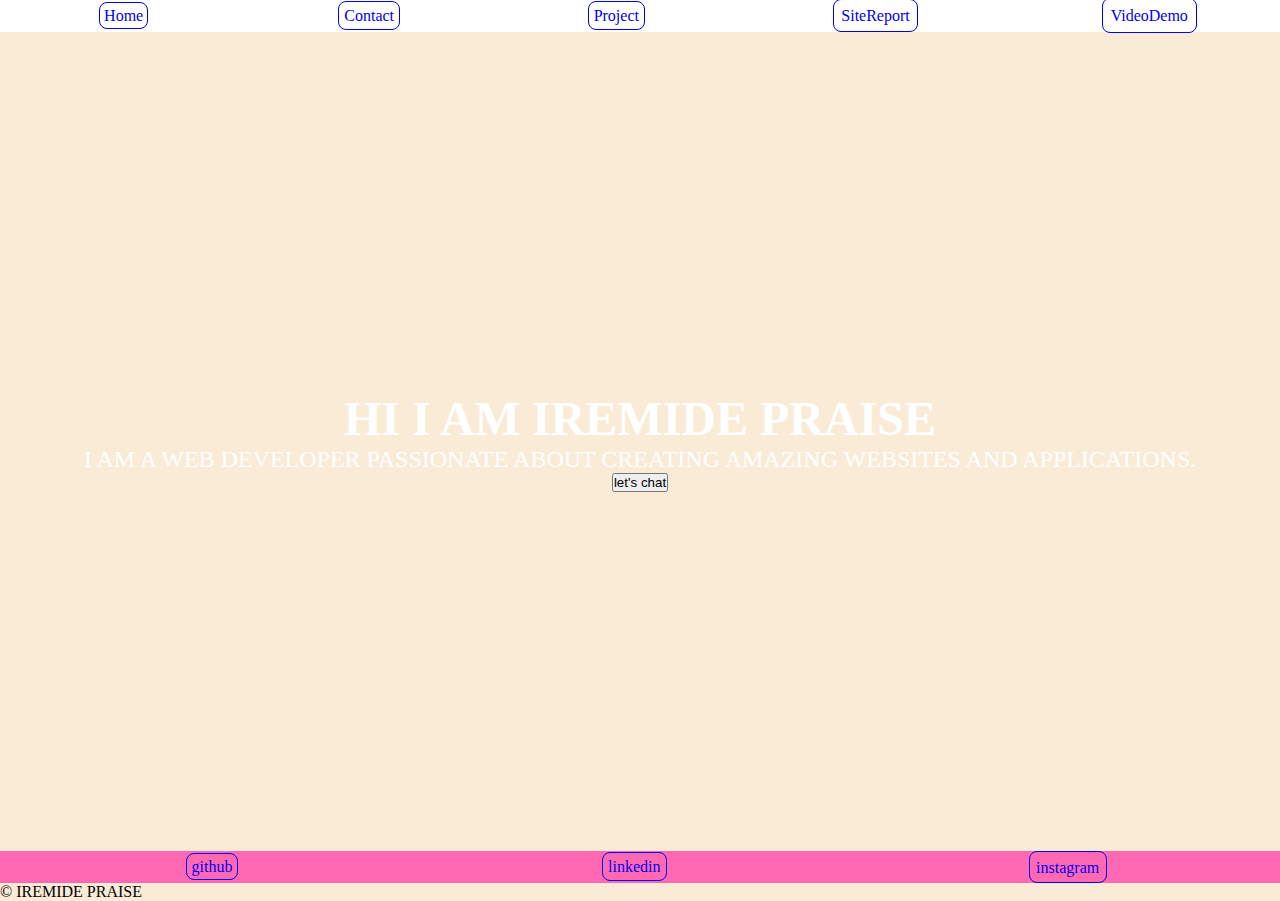
<file: index.html>
<!DOCTYPE html>
<html lang="en">
<head>
    <meta charset="UTF-8">
    <meta name="viewport" content="width=device-width, initial-scale=1.0">
    <title>Index</title>
    <link rel="stylesheet" href="style.css">
    <link rel="stylesheet" href="mobile.css">
        
</head>

    

<body id="clicked">
    
    <!-- nav bar -->
    <nav class="nav_title">
        <ul>
            <li><a href="index.html">Home</a></li>
            <li><a href="contact.html">Contact</a></li>
            <li><a href="project.html">Project</a></li>
            <li><a href="sitereport.html">SiteReport</a></li>
            <li><a href="videoDemo.html">VideoDemo</a></li>
        </ul>
    </nav>
    <!-- main -->

    <main>
        <a href="#clicked" class="showNav on" ></a>
        <a class="showNav off" href="#"></a>
        <!-- <a href="#clicked" class="on">Target on</a> -->
        <!-- <a href="#" class="off">Target off</a> -->

        <h1>HI I AM IREMIDE PRAISE</h1>
        <P>I AM A  WEB DEVELOPER PASSIONATE ABOUT CREATING AMAZING WEBSITES AND APPLICATIONS.</P>
        <button class="move-btn">let's chat</button>
        
        
    </main>

    <!-- footer -->
    <footer  class="nav_title">
        <ul>
         <li><a href="https://github.com/">github</a></li>
         <li><a href="https://www.linkedin.com/feed/?trk=homepage-basic_sign-in-submit">linkedin</a></li>
         <li><a href="https://www.instagram.com">instagram</a></li>
        </ul>
        <p>&copy; IREMIDE PRAISE</p>
 </footer>
    
</body>

</html>
</file>
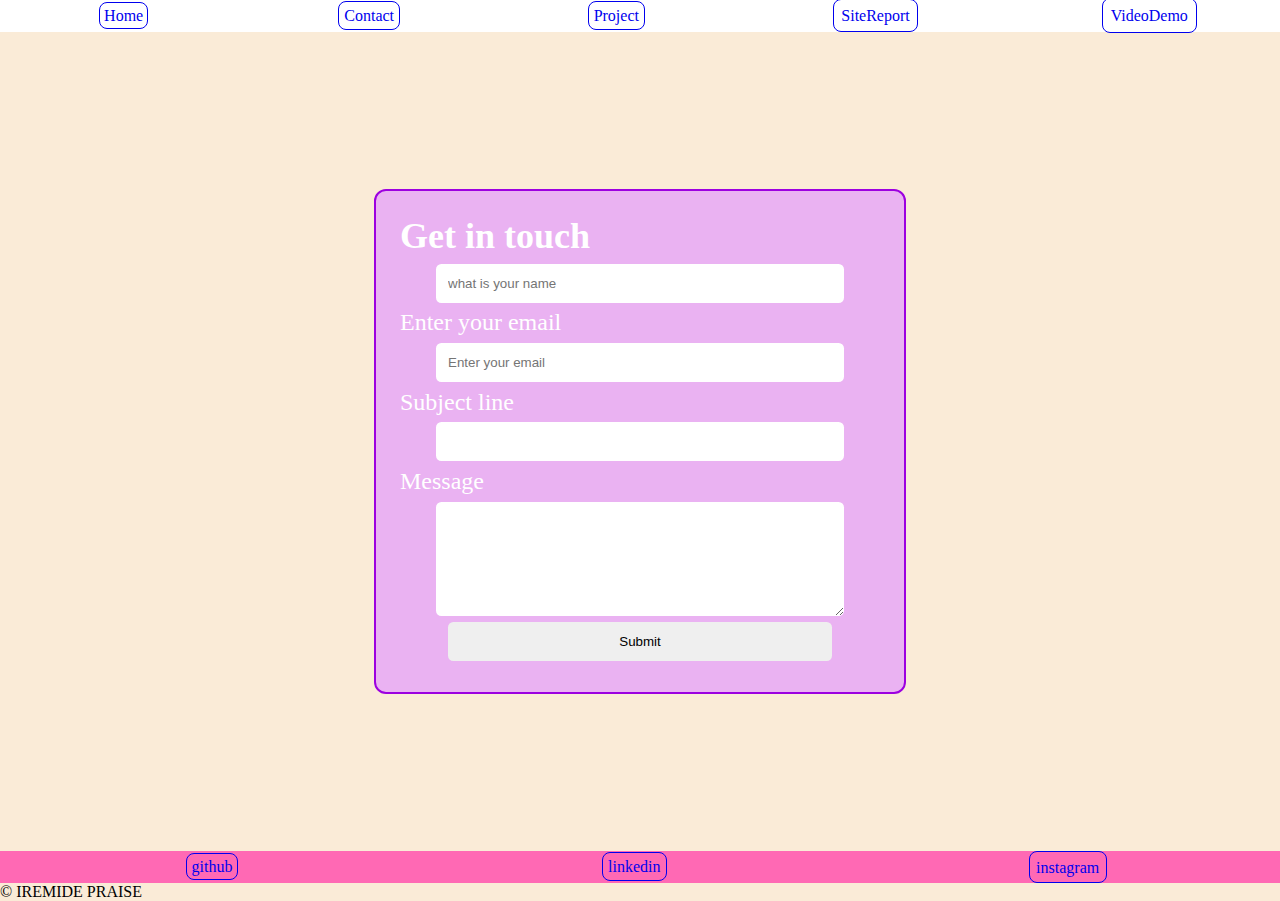
<file: contact.html>
<!DOCTYPE html>
<html lang="en">
<head>
    <meta charset="UTF-8">
    <meta name="viewport" content="width=device-width, initial-scale=1.0">
    <title>Index</title>
    <link rel="stylesheet" href="style.css">
    <link rel="stylesheet" href="mobile.css">
</head>
<body id="clicked">
    <!-- nav bar -->
    <nav class="nav_title">
        <ul>
            <li><a href="index.html">Home</a></li>
            <li><a href="contact.html">Contact</a></li>
            <li><a href="project.html">Project</a></li>
            <li><a href="sitereport.html">SiteReport</a></li>
            <li><a href="videoDemo.html">VideoDemo</a></li>
        </ul>
    </nav>
    <!-- main -->
    <main>
        <a href="#clicked" class="showNav on" ></a>
        <a class="showNav off" href="#" ></a>
        <!-- <a href="#clicked" class="on">Target on</a> -->
        <!-- <a href="#" class="off">Target off</a> -->




      <form action="mailto:akinoshopraise18@gmail.com" method="get" class="form">
          <h2>Get in touch</h2>
          <input type="text" name="name" id="name" placeholder="what is your name" required>
          <label for="email">Enter your email</label>
          <input type="email" name="email" id="email" placeholder="Enter your email" required>
          <label for="subject">Subject line</label>
          <input type="text" name="subject" id="subject" required>
          <label for="message">Message</label>
          <textarea name="message" id="message" rows="6" required></textarea>
          <input type="submit" value="Submit">
      </form>
  </main>

    <!-- footer -->
    <footer  class="nav_title">
        <ul>
            <li><a href="https://github.com/">github</a></li>
            <li><a href="https://www.linkedin.com/feed/?trk=homepage-basic_sign-in-submit">linkedin</a></li>
            <li><a href="https://www.instagram.com">instagram</a></li>
        </ul>
        <p>&copy; IREMIDE PRAISE</p>
 </footer>

</body>

</html>
</file>
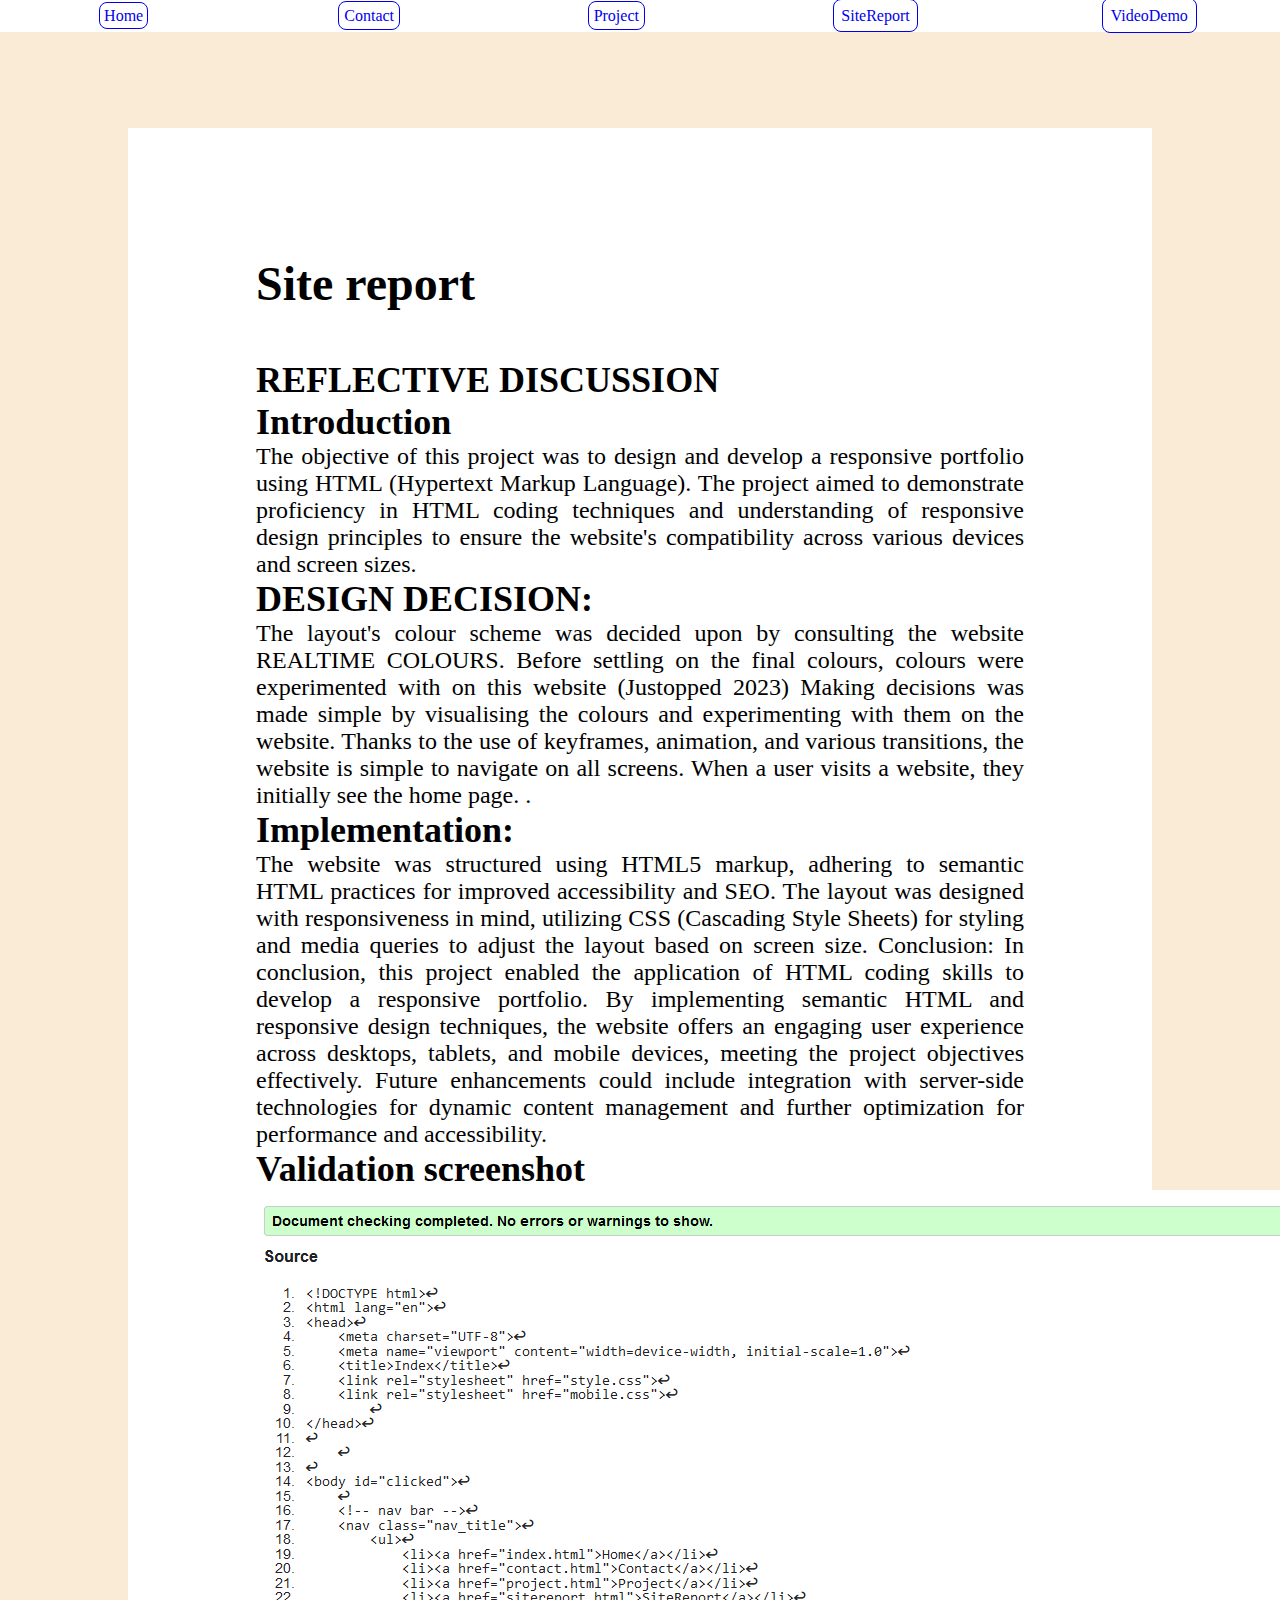
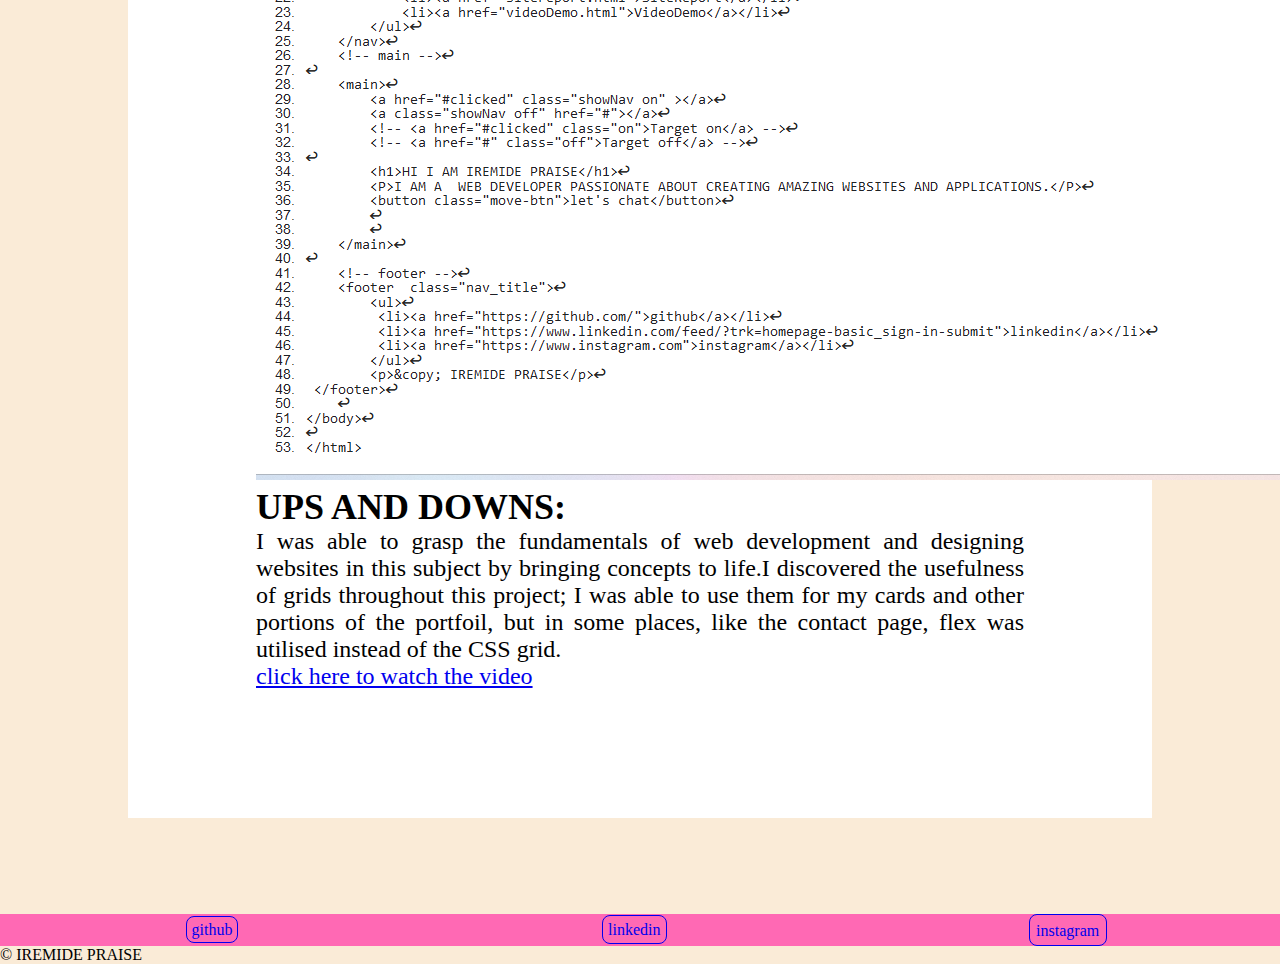
<file: sitereport.html>
<!DOCTYPE html>
<html lang="en">
<head>
    <meta charset="UTF-8">
    <meta name="viewport" content="width=device-width, initial-scale=1.0">
    <title>Index</title>
    <link rel="stylesheet" href="style.css">
    <link rel="stylesheet" href="mobile.css">
</head>
<body id="clicked">
    <!-- nav bar -->
    <nav class="nav_title">
        <ul>
            <li><a href="index.html">Home</a></li>
            <li><a href="contact.html">Contact</a></li>
            <li><a href="project.html">Project</a></li>
            <li><a href="sitereport.html">SiteReport</a></li>
            <li><a href="videoDemo.html">VideoDemo</a></li>
        </ul>
    </nav>
    <!-- main -->
    <main>
        <a href="#clicked" class="showNav on"></a>
        <a class="showNav off" href="#"></a>
        <!-- <a href="#clicked" class="on">Target on</a> -->
        <!-- <a href="#" class="off">Target off</a> -->

        <div class="bg1">
    <h1>Site report</h1>
    <h2 >REFLECTIVE DISCUSSION</h2>

    <h2>Introduction</h2>
        <p>The objective of this project was to design and develop a responsive portfolio using HTML (Hypertext Markup Language). The project aimed to demonstrate proficiency in HTML coding techniques and understanding of responsive design principles to ensure the website's compatibility across various devices and screen sizes.</p>
        
        <h2>DESIGN DECISION:</h2>
        <p>The layout's colour scheme was decided upon by consulting the website REALTIME COLOURS. Before settling on the final colours, colours were experimented with on this website (Justopped 2023) Making decisions was made simple by visualising the colours and experimenting with them on the website. Thanks to the use of keyframes, animation, and various transitions, the website is simple to navigate on all screens. When a user visits a website, they initially see the home page.  .</p>
        
        <h2>Implementation:</h2>
        <p>The website was structured using HTML5 markup, adhering to semantic HTML practices for improved accessibility and SEO. The layout was designed with responsiveness in mind, utilizing CSS (Cascading Style Sheets) for styling and media queries to adjust the layout based on screen size. Conclusion: In conclusion, this project enabled the application of HTML coding skills to develop a responsive portfolio. By implementing semantic HTML and responsive design techniques, the website offers an engaging user experience across desktops, tablets, and mobile devices, meeting the project objectives effectively. Future enhancements could include integration with server-side technologies for dynamic content management and further optimization for performance and accessibility.</p>
         
        <h2>Validation screenshot</h2>
        <img src="Screenshot 2024-03-17 214952.png">
       
        <h2>UPS AND DOWNS:</h2>
    
        <p>I was able to grasp the fundamentals of web development and designing websites in this subject by bringing concepts to life.I discovered the usefulness of grids throughout this project; I was able to use them for my cards and other portions of the portfoil, but in some places, like the contact page, flex was utilised instead of the CSS grid. </p>
        <a href="https://mymedia.northampton.ac.uk/media/Kaltura+Capture+recording+-+March+17th+2024%2C+10A45A27+pm/0_04nzriwf">click here to watch the video</a>
    </div>

    </main>

    

    <!-- footer -->
    <footer  class="nav_title">
        <ul>
            <li><a href="https://github.com/">github</a></li>
            <li><a href="https://www.linkedin.com/feed/?trk=homepage-basic_sign-in-submit">linkedin</a></li>
            <li><a href="https://www.instagram.com">instagram</a></li>
        </ul>
        <p>&copy; IREMIDE PRAISE</p>
 </footer>
    
</body>

</html>
</file>
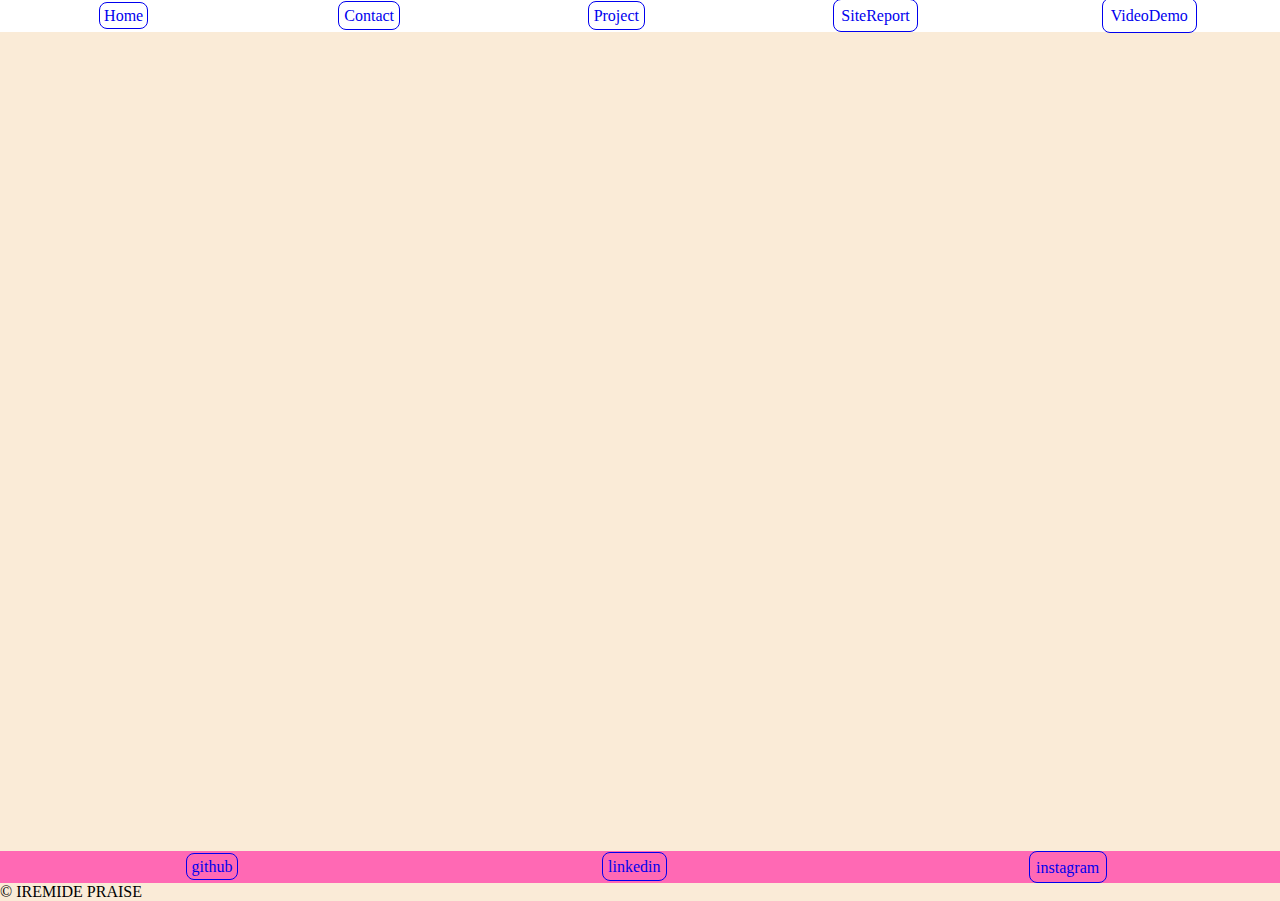
<file: videoDemo.html>
<!DOCTYPE html>
<html lang="en">
<head>
    <meta charset="UTF-8">
    <meta name="viewport" content="width=device-width, initial-scale=1.0">
    <title>Index</title>
    <link rel="stylesheet" href="style.css">
    <link rel="stylesheet" href="mobile.css">
</head>
<body id="clicked">
    <!-- nav bar -->
    <nav class="nav_title">
        <ul>
            <li><a href="index.html">Home</a></li>
            <li><a href="contact.html">Contact</a></li>
            <li><a href="project.html">Project</a></li>
            <li><a href="sitereport.html">SiteReport</a></li>
            <li><a href="videoDemo.html">VideoDemo</a></li>
        </ul>
    </nav>
    <!-- main -->
    <main>
        <a href="#clicked" class="showNav on"></a>
        <a class="showNav off" href="#"></a>
        <!-- <a href="#clicked" class="on">Target on</a> -->
        <!-- <a href="#" class="off">Target off</a> -->

        <iframe id="kmsembed-0_04nzriwf" width=" 640" height="420" src="https://mymedia.northampton.ac.uk/embed/secure/iframe/entryId/0_04nzriwf/uiConfId/23453349/st/0" class="kmsembed" allowfullscreen webkitallowfullscreen mozAllowFullScreen allow="autoplay *; fullscreen *; encrypted-media *" referrerPolicy="no-referrer-when-downgrade" sandbox="allow-downloads allow-forms allow-same-origin allow-scripts allow-top-navigation allow-pointer-lock allow-popups allow-modals allow-orientation-lock allow-popups-to-escape-sandbox allow-presentation allow-top-navigation-by-user-activation" frameborder="0" title="Kaltura Capture recording - March 17th 2024, 10:45:27 pm"></iframe>
    </main>
    

    <!-- footer -->
    <footer  class="nav_title">
        <ul>
            <li><a href="https://github.com/">github</a></li>
            <li><a href="https://www.linkedin.com/feed/?trk=homepage-basic_sign-in-submit">linkedin</a></li>
            <li><a href="https://www.instagram.com">instagram</a></li>
        </ul>
        <p>&copy; IREMIDE PRAISE</p>
 </footer>
    
</body>

</html>
</file>
<file: style.css>
*{
    margin: 0%;
    padding: 0%;
}
body{
    background-color: antiquewhite;
    display: grid;
    grid-template-columns: 100%;
    grid-template-areas: 
    "header"
    "main"
    "nav"
    "footer"
    ;
}
nav{
    color: white;
}

.showNav {
    height: 0.8em;
    width: 1.25em;
    display: block;
    border-top: 0.2em solid white;
    border-bottom: 0.2em solid white;
    border-radius: 0.2em;
    display: none;
}


nav ul{
   display: flex;
   justify-content: space-around;
   background-color: white ;
   min-height: 2em;
   align-items: center;
   

}


nav ul li{
    list-style: none;
    color:white;
    cursor: pointer;
    text-decoration: none;
    ;
}

nav ul li a{
    text-decoration: none;
}
header{
    height: 100vh;
    width: 100%;
    background-color:rgba(123, 13, 166, 0.673) ;
    text-align: center;
    grid-area: header;
}

.bg-img {
    max-height: 100%;
    max-width: 100%;
}

.bg1 h1 {
    padding-bottom: 1em;
}

footer ul{
    color: white;
    display: flex;
    justify-content: space-around;
    background-color: hotpink;
    min-height: 2em;
    align-items: center;
    grid-area: footer;
}

footer ul li{
    list-style: none;
    color: white;
    cursor: pointer;
    text-decoration: none;
}

main{
    background-image: url("https://wallpaperswide.com/download/space_aesthetic-wallpaper-3000x2000.jpg");
    min-height: 91vh;
    background-size: cover;
    background-position: center;
    display: flex;
    justify-content: center;
    align-items: center;
    flex-direction: column;
    color: white;
    font-size: x-large;
    grid-area: main;
}

footer {
    position: relative; 
    bottom: 0;
    width: 100%;
    grid-area: footer;
    
}

footer ul li a{
    text-decoration: none;
}







.form {
/*     margin: 6em auto;
 */    width: 20em;
    background-color: rgba(225, 150, 255, 0.673);
    border: 2px solid #9d00e0;
    border-radius: 0.5em;
    padding: 1em;
    font-family: var(--font2);
}



input, textarea {
    padding: 0.9em ;
    width: 30vw;
    border: none;
    border-radius: 0.4em;
    display: block;
    margin: 0.5em auto;
}


.main form  div input[type = "submit"] {
    padding: 0.35em;
    border-radius: 15px;
    background-color: var(--text);
    color: black;
    font-size: 1em;
    width: 7em;
    margin: 0.5em auto;
    border: 0;
}

.project p{
    font-size: 0.8em;
    padding: 1em;
}


.project-area{
    display: grid;
    grid-template-columns: 1fr 1fr;
    grid-template-rows: auto;
    margin-left: 20vw;
    margin-right: 20vw;
    column-gap: 1em;
    row-gap: 1em;
    margin-bottom: 10vh;
    
}

.project{
    border: 2px solid #141438;
    background-color:rgba(123, 13, 166, 0.673) ;
    border-radius: 5px;

}

.bg1{
    background-color: white;
    width:60vw;
    margin: 4em auto;
    padding: 10%;
    display: block;
    text-align: justify;
    color: black;
}

.project-title{
    margin: auto;
    padding-bottom: 0.3em;
}

.project-title img{
    border-radius: 0.5em;

}


div{
    text-align: center;
}

nav li:hover {
    border-bottom: 2px solid red;
    transition: 0.2s;
}
.projects{
    padding: 2em;
}

.nav_title ul li > a {
    border-style: solid;
    border-radius: 8px;
    border-width: 1px;
    padding: 10%;
}

.footer ul li > a {
    border-style: solid;
    border-radius: 8px;
    border-width: 1px;
    padding: 10%;
    color: white;
}
</file>
<file: mobile.css>
@media(max-width:800px){
    h1{
        font-size: 1em;
    }
    p{
        font-size: 0.8em;
    }

    nav ul{
         display: block;
         color: white;
         background-color: rgba(123, 13, 166, 0.673) ;
        /*min-height: 2em;
        align-items: center; */
        
     
     }

     nav{
        background-color:  rgba(123, 13, 166, 0.673);
        color: white;
     }

     .form {
         margin: 6em auto; 
         width: 8em; 
        background-color: rgba(225, 150, 255, 0.673);
        border: 2px solid #000000;
        border-radius: 0.5em;
        padding: 1em;
        font-family: var(--font2);
    }

    .project-area{
        grid-template-columns: 100%;
        grid-template-rows: auto;
        margin: 7em 0;
    }

    .project-title{
        width: 100%;
        margin: auto;
        padding-bottom: 1em;
    
    }
    
    .project{
        margin: auto;
        width: 100%;
    }

    .project img{
        width: 100%;
    }

    input, textarea{
        width: 40vw;
    }
    .showNav {
        height: 0.8em;
        width: 1.25em;
        display: none;
        border-top: 0.2em solid white;
        border-bottom: 0.2em solid white;
        border-radius: 0.2em;
        position: absolute;
        top: 0.2em;
        left: 0.2em;}

    .showNav::before {
        content: '';
        position: absolute;
        width: 1.25em;
        margin-top: 0.3em;
        border-top: 0.2em solid #fff;}
    
    nav {
        /* display: block; */
        position: fixed;
        /* top: 0; */
        ;
        display: none;
        width: 100%;
        height: 100vh;
        background-color: rgba(123, 13, 166, 0.673);
    }

    nav a {
        text-decoration: none;
        color: white;
        font-size: 2em;
    }

    #clicked .on {
        display: block;
    }
    #clicked .off {
        display: none;
    }
    #clicked:target .on {
        display: none;
    }
    #clicked:target .off {
        display: block;
    }

    #clicked:target nav {
        display: block;
    }
    .nav_title ul li{
        padding: 5px;
        width: 20px;
    }
}
</file>
